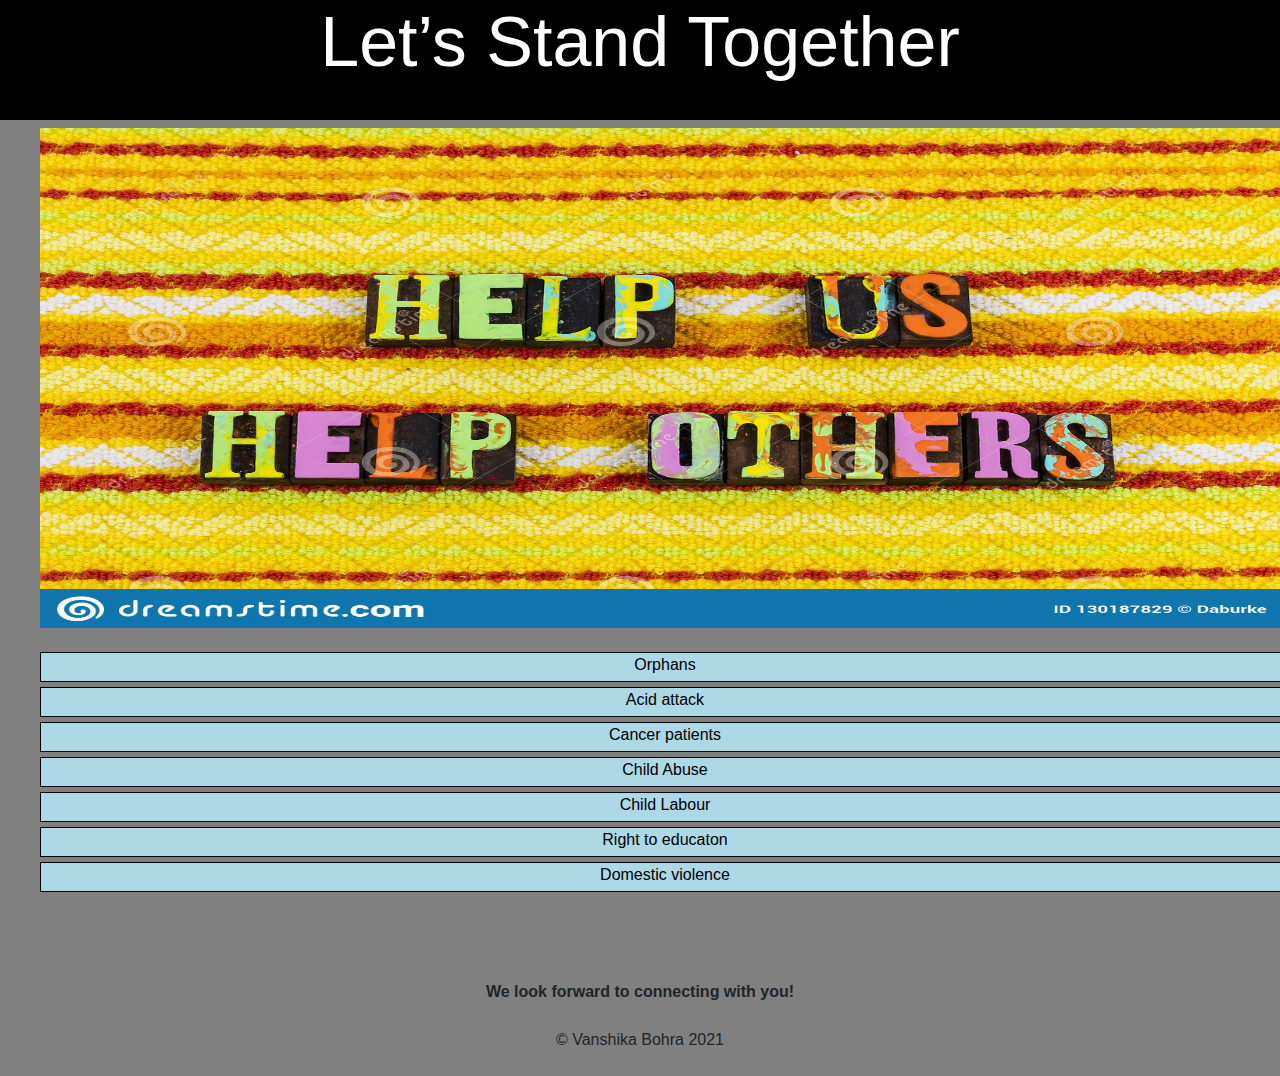
<file: index.html>
<!DOCTYPE html>
<html>
<head>
	<meta charset="utf-8">
     <meta http-equiv="X-UA-Compatible" content="IE=edge">
    <meta name="viewport" content="width=device-width, initial-scale=1">
    
    <link rel="Stylesheet" href="https://maxcdn.bootstrapcdn.com/bootstrap/4.0.0/css/bootstrap.min.css" integrity="sha384-Gn5384xqQ1aoWXA+058RXPxPg6fy4IWvTNh0E263XmFcJlSAwiGgFAW/dAiS6JXm" crossorigin="anonymous">
<script src="https://maxcdn.bootstrapcdn.com/bootstrap/4.0.0/js/bootstrap.min.js" integrity="sha384-JZR6Spejh4U02d8jOt6vLEHfe/JQGiRRSQQxSfFWpi1MquVdAyjUar5+76PVCmYl" crossorigin="anonymous"></script>

    <link rel="Stylesheet" href="Stylesheet.css">
	
	<title>login page</title>
	 
</head>
<body>       
                <h1>Let’s Stand Together </h1>
       
		<header>
		<ul>
		<img src="donations2.jpg" height="500" width="1250">
		<br>
		<br>	
		<li><a href="https://www.giveindia.org/?utm_source=Sem&utm_campaign=DCNad3&utm_medium=Google&utm_term=DCNad3&utm_content=ad3&gclid=Cj0KCQiAmfmABhCHARIsACwPRAAxoQupgAgWOM770EwTdNz6OREqClqWWIi57SfsUNieqBGaIjcylS8aAm7JEALw_wcB " target="_blank">Orphans </a></li>
		<li><a href="https://www.chhanv.org/" target="_blank">Acid attack </a></li>
		<li><a href="https://www.giveindia.org/cancer-care?https://www.giveindia.org/?utm_source=SEM&utm_campaign=brandindiadsa&utm_medium=Google&utm_term=Campaign&utm_content=donate&gclid=Cj0KCQiAmfmABhCHARIsACwPRACLNmt1LYdvxlhxzxM8tuAvA4EpevQLG-ZnH6kaguHbq3LEkWiuhoAaAptjEALw_wcB " target="_blank">Cancer patients </a></li>
        <li><a href="https://yourstory.com/socialstory/2020/05/sakshi-ngo-child-sexual-abuse-awareness-campaign" target="_blank">Child Abuse</a></li>
        <li><a href="https://www.thechetna.org/index.php" target="_blank">Child Labour </a></li>
        <li><a href="https://www.giveindia.org/program/Support-living-expenses-of-children-in-a-shelter-home?utm_source=Blog&utm_campaign=TopEduNGOs&utm_medium=Blog&utm_term=ProgLink&utm_content=MAD" target="_blank">Right to educaton </a></li>
        <li><a href="https://www.giveindia.org/program/Help-an-abuse-victim-fight-for-justice?utm_source=Blog&utm_campaign=CTAbutton&utm_medium=Legal%20Aid&utm_term=textlink4&utm_content=ActionAid">Domestic violence </a></li>

		</ul>
		<br>
		<br>
		<br>
		<section><strong>We look forward to connecting with you!</strong></section>
	</header>
<br>
<div class="text-center">&copy; Vanshika Bohra 2021</div>
<br>
	</body>
	</html>
</file>
<file: Stylesheet.css>
header li {
 	list-style: none;

 }

 body {
 	background-color: grey;
 }
 
 a:link, a:visited {
 	text-decoration: none;
 	background-color: lightblue;
 	border: 1px solid black;
 	color: black;
 	display: block;
 	width: 1250px;
 	text-align: center;
 	margin-bottom: 5px;
 	height: 30px;
 }
 a:hover, a:active {
 	background-color: pink;
 	color: purple;
 }
 h1 {
 	text-align: center;
 	background-color: black;
 	color: white;
 	font-style: bold italic;
 	font-size: 70px;
 	height: 120px;
 	
}
            
 section {
 	text-align: center;
 }
</file>
